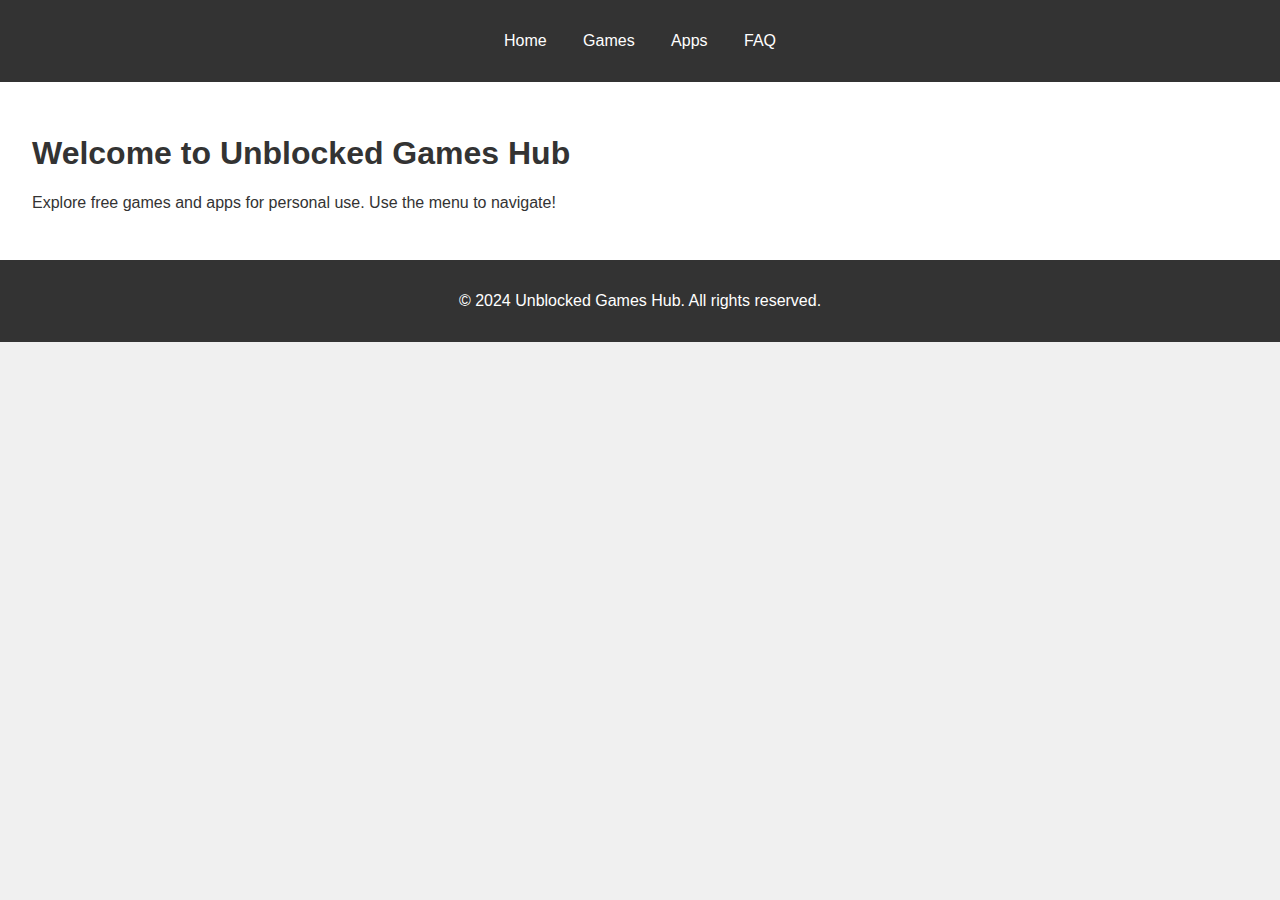
<file: index.html>
<!DOCTYPE html>
<html lang="en">
<head>
    <meta charset="UTF-8">
    <meta name="viewport" content="width=device-width, initial-scale=1.0">
    <title>Unblocked Games Hub - Home</title>
    <link rel="stylesheet" href="style.css">
</head>
<body>
    <header>
        <nav>
            <ul>
                <li><a href="index.html">Home</a></li>
                <li><a href="games.html">Games</a></li>
                <li><a href="apps.html">Apps</a></li>
                <li><a href="faq.html">FAQ</a></li>
            </ul>
        </nav>
    </header>

    <section id="home">
        <h1>Welcome to Unblocked Games Hub</h1>
        <p>Explore free games and apps for personal use. Use the menu to navigate!</p>
    </section>

    <footer>
        <p>© 2024 Unblocked Games Hub. All rights reserved.</p>
    </footer>
</body>
</html>
</file>
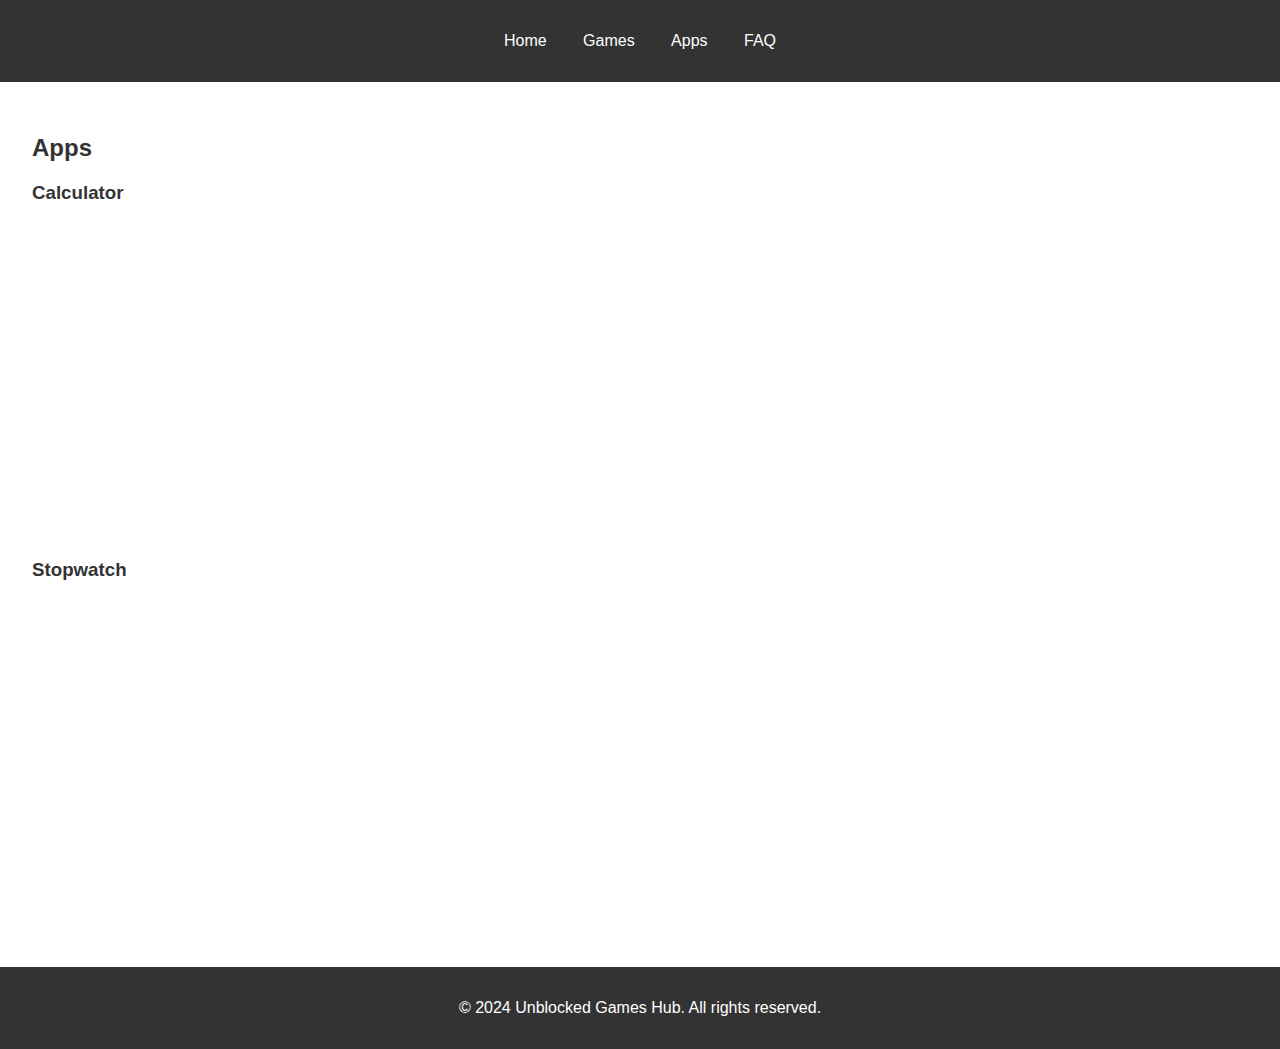
<file: apps.html>
<!DOCTYPE html>
<html lang="en">
<head>
    <meta charset="UTF-8">
    <meta name="viewport" content="width=device-width, initial-scale=1.0">
    <title>Unblocked Games Hub - Apps</title>
    <link rel="stylesheet" href="style.css">
</head>
<body>
    <header>
        <nav>
            <ul>
                <li><a href="index.html">Home</a></li>
                <li><a href="games.html">Games</a></li>
                <li><a href="apps.html">Apps</a></li>
                <li><a href="faq.html">FAQ</a></li>
            </ul>
        </nav>
    </header>

    <section id="apps">
        <h2>Apps</h2>
        <div class="app">
            <h3>Calculator</h3>
            <iframe src="https://www.calculator.com/embed" width="400" height="300"></iframe>
        </div>
        <div class="app">
            <h3>Stopwatch</h3>
            <iframe src="https://www.online-stopwatch.com/embed" width="400" height="300"></iframe>
        </div>
        <!-- Add more apps here -->
    </section>

    <footer>
        <p>© 2024 Unblocked Games Hub. All rights reserved.</p>
    </footer>
</body>
</html>
</file>
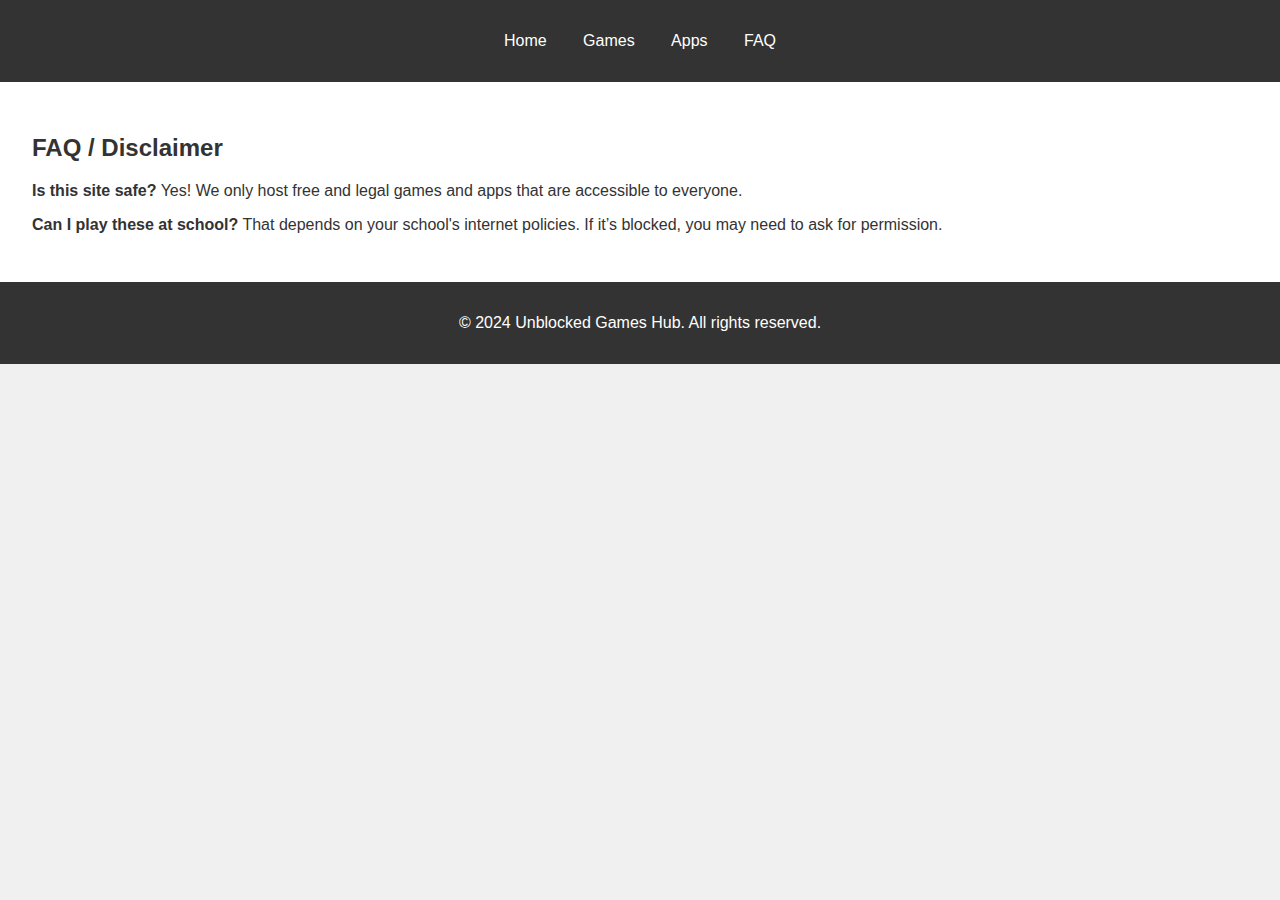
<file: faq.html>
<!DOCTYPE html>
<html lang="en">
<head>
    <meta charset="UTF-8">
    <meta name="viewport" content="width=device-width, initial-scale=1.0">
    <title>Unblocked Games Hub - FAQ</title>
    <link rel="stylesheet" href="style.css">
</head>
<body>
    <header>
        <nav>
            <ul>
                <li><a href="index.html">Home</a></li>
                <li><a href="games.html">Games</a></li>
                <li><a href="apps.html">Apps</a></li>
                <li><a href="faq.html">FAQ</a></li>
            </ul>
        </nav>
    </header>

    <section id="faq">
        <h2>FAQ / Disclaimer</h2>
        <p><strong>Is this site safe?</strong> Yes! We only host free and legal games and apps that are accessible to everyone.</p>
        <p><strong>Can I play these at school?</strong> That depends on your school's internet policies. If it’s blocked, you may need to ask for permission.</p>
    </section>

    <footer>
        <p>© 2024 Unblocked Games Hub. All rights reserved.</p>
    </footer>
</body>
</html>
</file>
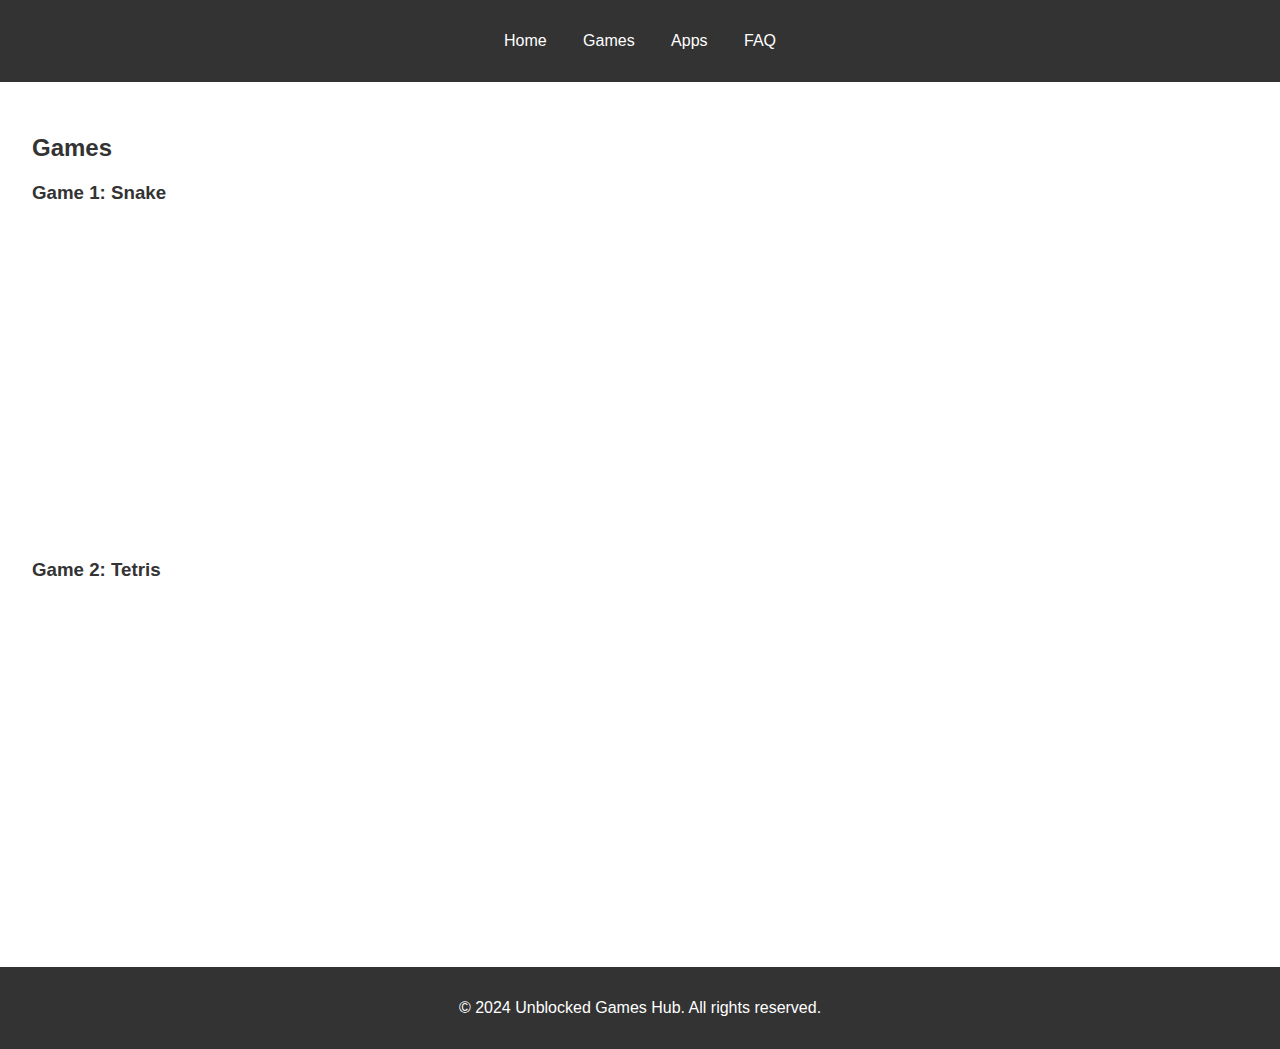
<file: games.html>
<!DOCTYPE html>
<html lang="en">
<head>
    <meta charset="UTF-8">
    <meta name="viewport" content="width=device-width, initial-scale=1.0">
    <title>Unblocked Games Hub - Games</title>
    <link rel="stylesheet" href="style.css">
</head>
<body>
    <header>
        <nav>
            <ul>
                <li><a href="index.html">Home</a></li>
                <li><a href="games.html">Games</a></li>
                <li><a href="apps.html">Apps</a></li>
                <li><a href="faq.html">FAQ</a></li>
            </ul>
        </nav>
    </header>

    <section id="games">
        <h2>Games</h2>
        <div class="game">
            <h3>Game 1: Snake</h3>
            <iframe src="https://playsnake.org/embed" width="400" height="300"></iframe>
        </div>
        <div class="game">
            <h3>Game 2: Tetris</h3>
            <iframe src="https://freetetris.org/embed" width="400" height="300"></iframe>
        </div>
        <!-- Add more iframe games here -->
    </section>

    <footer>
        <p>© 2024 Unblocked Games Hub. All rights reserved.</p>
    </footer>
</body>
</html>
</file>
<file: style.css>
body {
    font-family: Arial, sans-serif;
    margin: 0;
    padding: 0;
    background-color: #f0f0f0;
    color: #333;
}

header {
    background-color: #333;
    padding: 1rem;
    text-align: center;
}

nav ul {
    list-style: none;
    padding: 0;
}

nav ul li {
    display: inline;
    margin: 0 1rem;
}

nav ul li a {
    color: white;
    text-decoration: none;
}

section {
    padding: 2rem;
}

#home, #games, #apps, #faq {
    background-color: #fff;
}

.game, .app {
    margin-bottom: 2rem;
}

iframe {
    border: none;
}

footer {
    background-color: #333;
    color: white;
    text-align: center;
    padding: 1rem;
}
</file>
